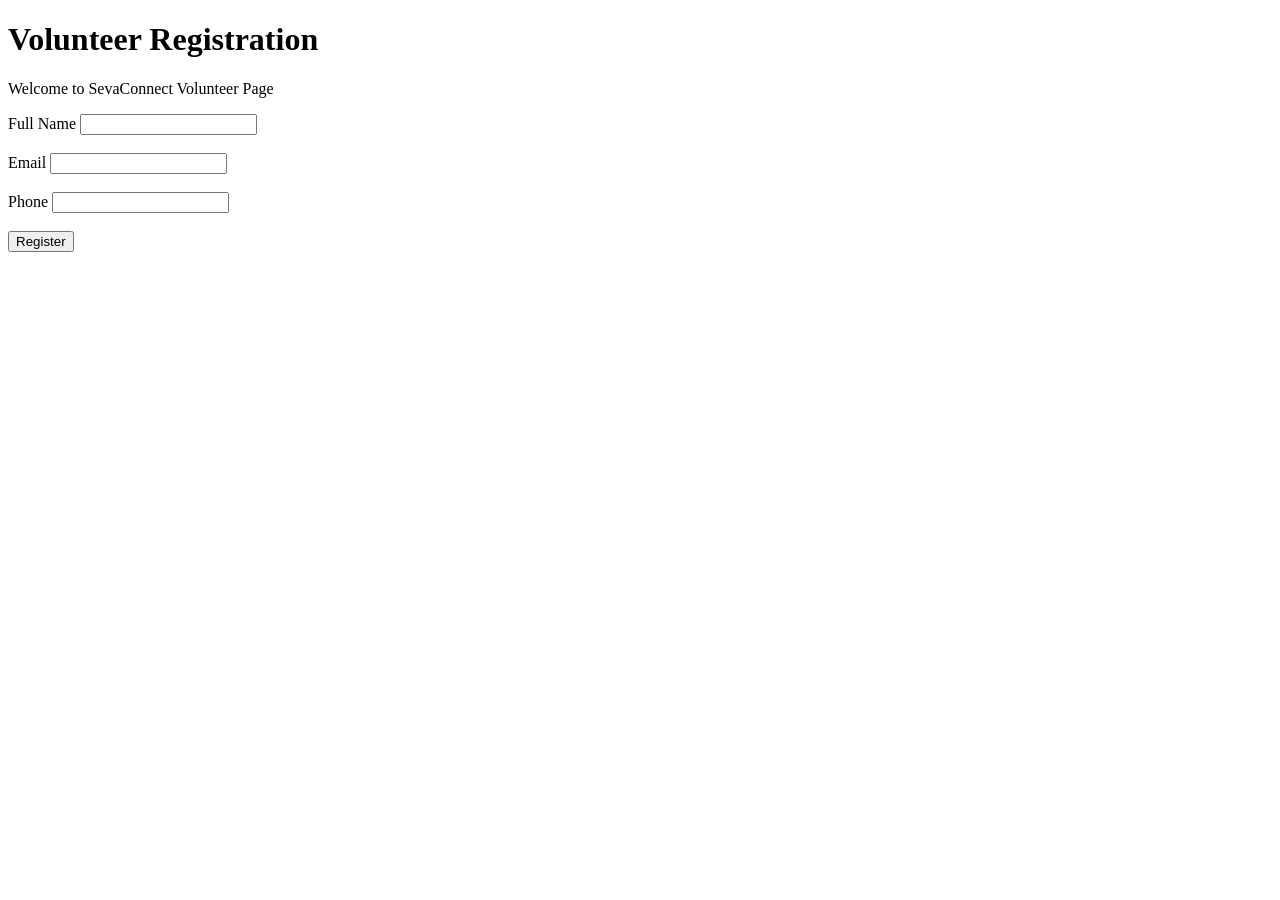
<file: templates/admin/volunteers.html>
<!DOCTYPE html>
<html>
<head>
    <title>Volunteer - SevaConnect</title>
</head>

<body>

    <h1>Volunteer Registration</h1>

    <p>Welcome to SevaConnect Volunteer Page</p>

    <form>

        <label>Full Name</label>
        <input type="text">

        <br><br>

        <label>Email</label>
        <input type="email">

        <br><br>

        <label>Phone</label>
        <input type="text">

        <br><br>

        <button type="submit">
            Register
        </button>

    </form>

</body>
</html>
</file>
